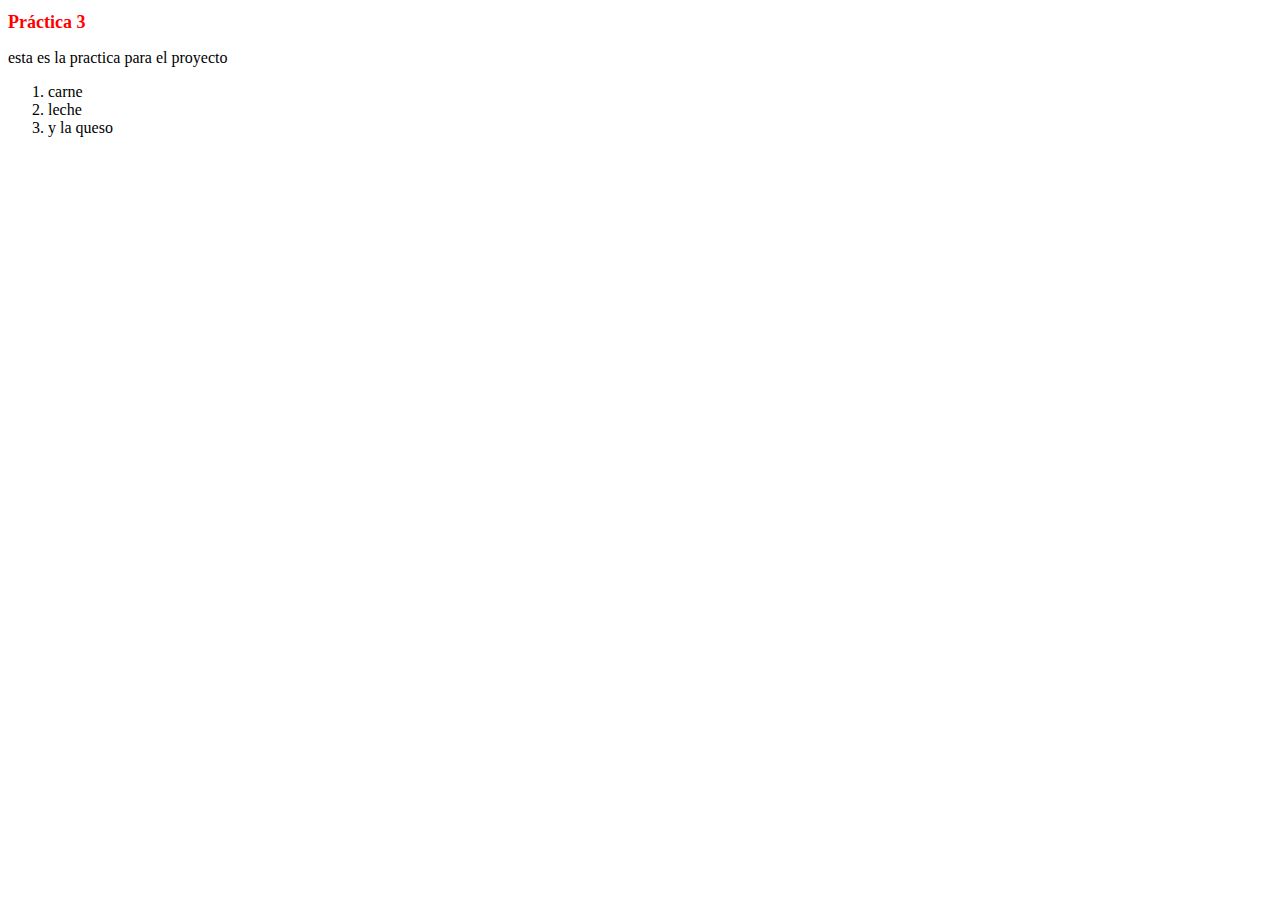
<file: index.html>
<!DOCTYPE html>
<html lang="en">
<head>
    <meta charset="UTF-8">
    <meta http-equiv="X-UA-Compatible" content="IE=edge">
    <meta name="viewport" content="width=device-width, initial-scale=1.0">
    <link rel="stylesheet" href="style.css">
    <title>Document</title>
</head>
<body>
    <h1 class="titulo-index">Práctica 3</h1>
    <p>esta es la practica para el proyecto</p>
    <ol>
        <li>carne</li>
        <li>leche</li>
        <li>y la queso</li>
    </ol>
</body>
</html>
</file>
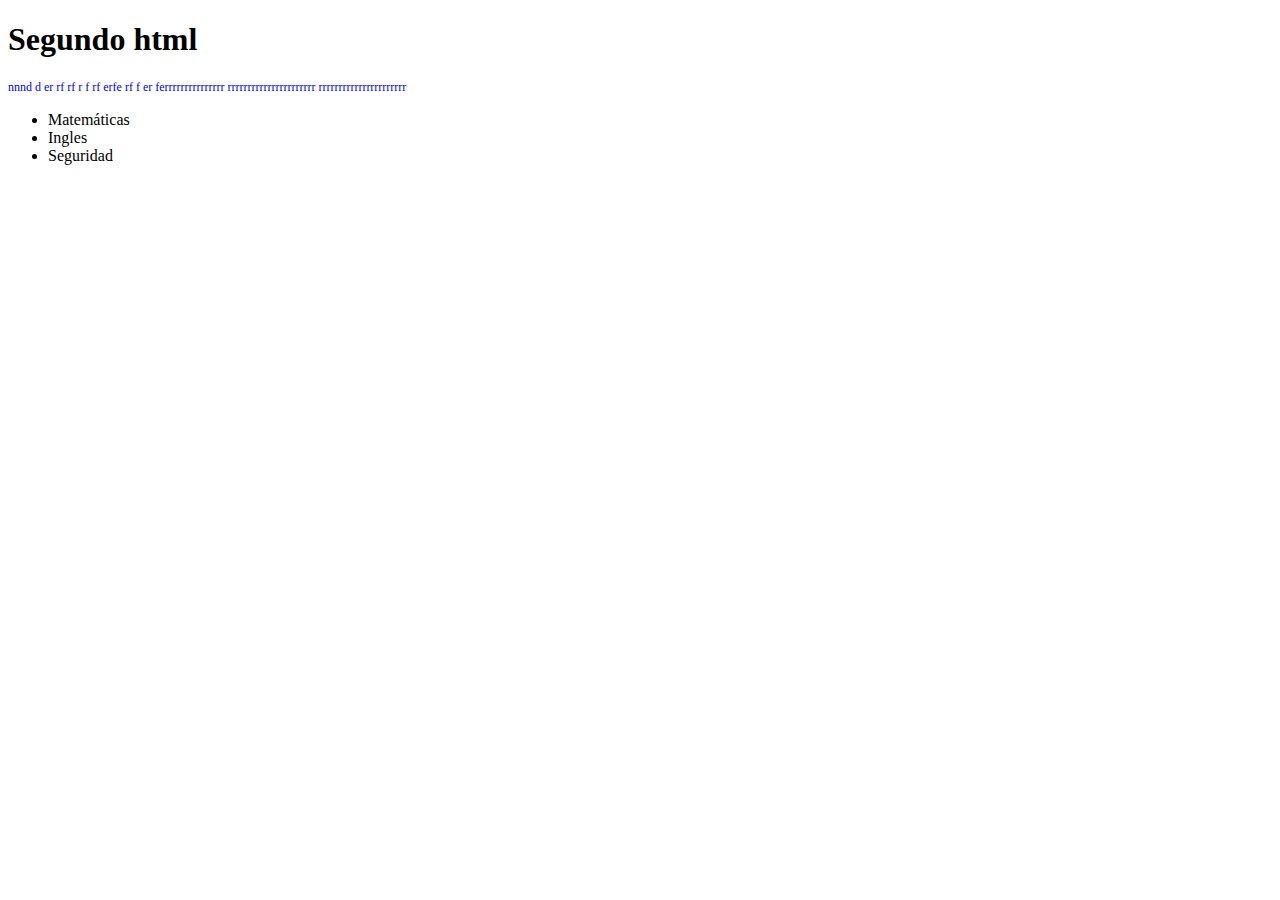
<file: about.html>
<!DOCTYPE html>
<html lang="en">
<head>
    <meta charset="UTF-8">
    <meta http-equiv="X-UA-Compatible" content="IE=edge">
    <meta name="viewport" content="width=device-width, initial-scale=1.0">
    <link rel="stylesheet" href="style.css">
    <title>Document</title>
</head>
<body>
    <h1>Segundo html</h1>
    <p class="parrafo">nnnd  d er rf rf r f rf erfe rf f er ferrrrrrrrrrrrrrr rrrrrrrrrrrrrrrrrrrrrr rrrrrrrrrrrrrrrrrrrrrr</p>
    <ul>
        <li>Matemáticas</li>
        <li>Ingles</li>
        <li>Seguridad</li>
    </ul>
</body>
</html>
</file>
<file: style.css>
.titulo-index{
    color: red;
    font-size: 18px;
}

.parrafo{
    color: blue;
    font-size: 12px;
}
</file>
